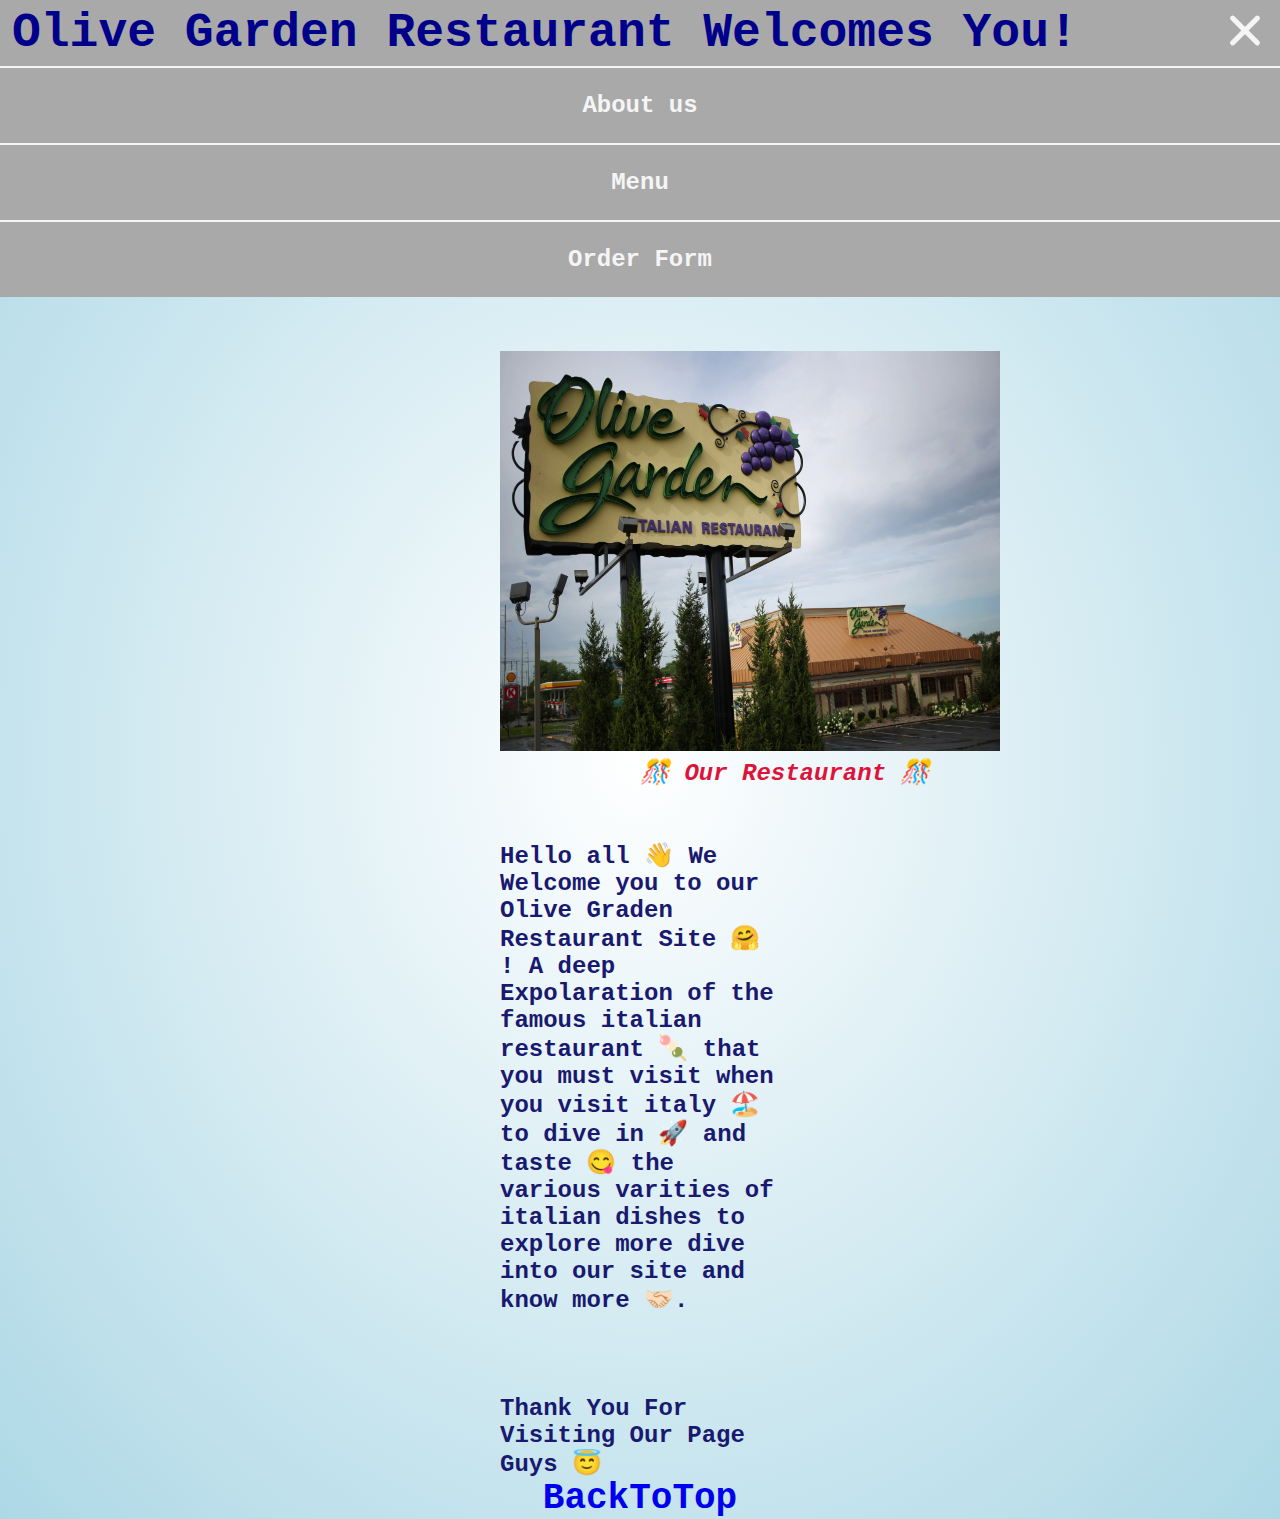
<file: HTML/index.html>
<!DOCTYPE html>
<html lang="en">
<head>
    <meta charset="UTF-8">
    <meta name="viewport" content="width=device-width, initial-scale=1.0">
    <title>Restaurant Website</title>
    <link rel="stylesheet" href="/css/style.css">
    <link rel="icon" href="/images/icon.png.png" type="image/X-icon">
</head>
<body>
    <header>
        <section class="header">
            <h1>Olive Garden Restaurant Welcomes You!</h1>
            <button class="menu-button">
                <div class="menu-icon">

                </div>
            </button>
        </section>
        <nav>
            <ul>
                <li><a href="about.html">About us</a></li>
                <li><a href="menu.html">Menu</a></li>
                <li><a href="contact.html">Order Form</a></li>
            </ul>
        </nav>
    </header>
    <br><br>
    <main>
        <figure>
            <img src="/images/olive.jpg" alt="olivegarden" width="500px" height="400vh" loading="lazy">
            <figcaption>🎊 Our Restaurant 🎊</figcaption>
            <br><br>
            <p>
                Hello all 👋 We Welcome you to our Olive Graden Restaurant Site 🤗 ! 
                A deep Expolaration of the famous italian restaurant 🍡 that you must visit
                when you visit italy 🏖️ to dive in 🚀 and taste 😋 the various varities of italian dishes
                to explore more dive into our site and know more 🤝🏻.
            </p>
            <br><br><br>
            <p>Thank You For Visiting Our Page Guys 😇</p>
        </figure>
    </main>
    <footer>
        <a href="#">BackToTop</a>
    </footer>
</body>
</html>
</file>
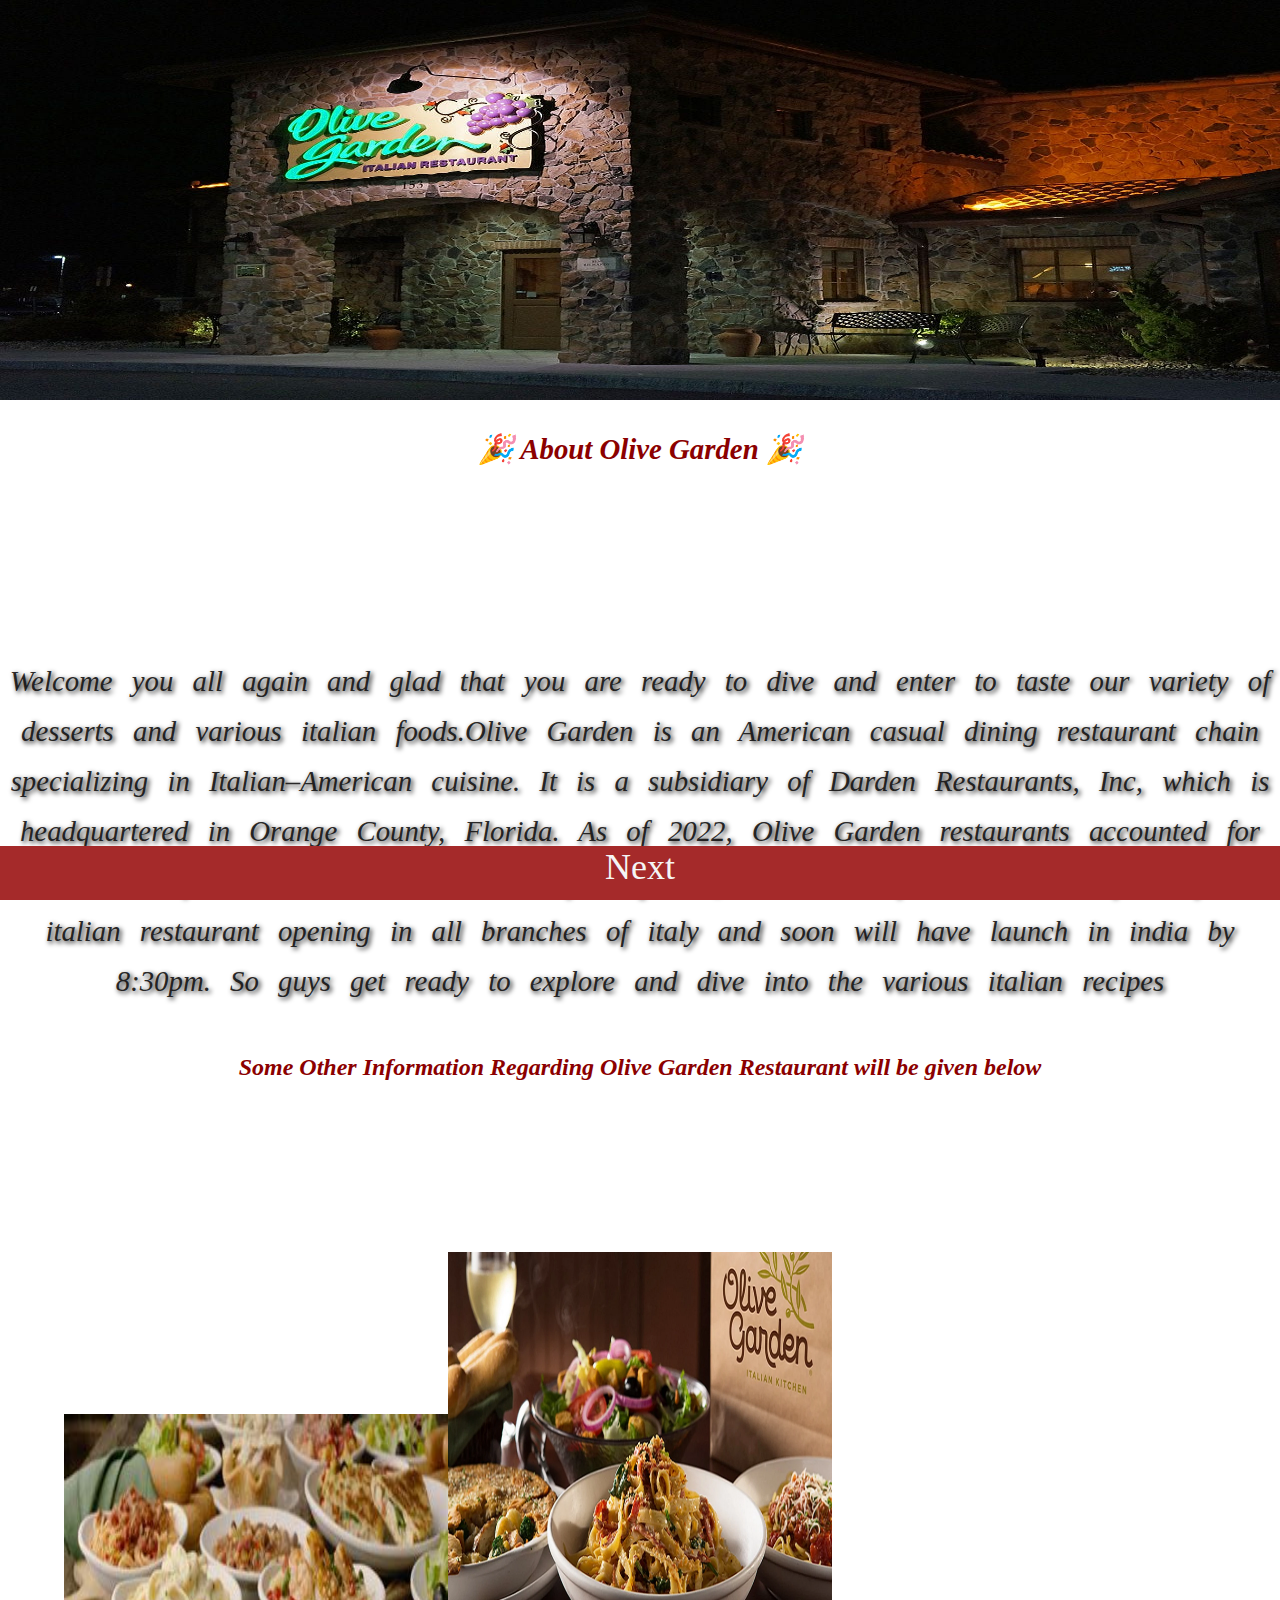
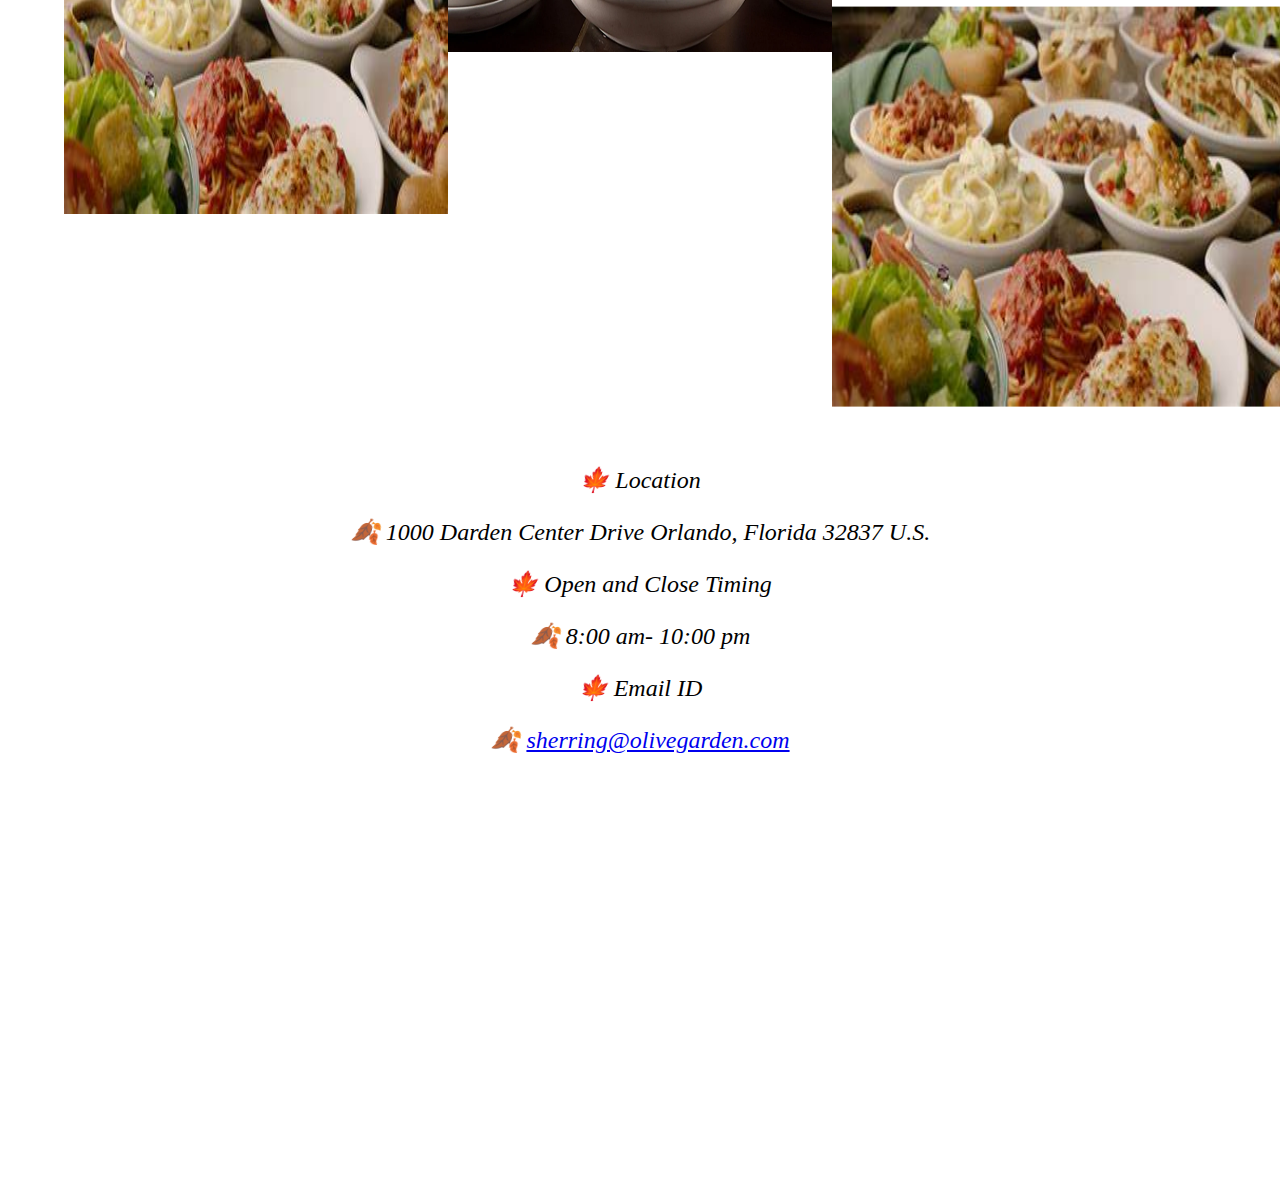
<file: HTML/about.html>
<!DOCTYPE html>
<html lang="en">
<head>
    <meta charset="UTF-8">
    <meta name="viewport" content="width=device-width, initial-scale=1.0">
    <title>About us</title>
    <link rel="stylesheet" href="/css/main.css">
    <link rel="icon" href="/images/group_152489.png" type="image/X-icon">
</head>
<body>
    <header>
        <figure class="fig">
            <img src="/images/about.jpg" alt="about" width="100%" height="400vh" loading="lazy">
        </figure>
    </header>
    <main>
        <article>
            <dl class="demo">🎉   About Olive Garden   🎉
            </dl>
            <p>Welcome you all again and glad that you are ready to dive and enter to taste our variety of desserts and various italian foods.Olive Garden is an American casual dining restaurant chain specializing in Italian–American cuisine. It is a subsidiary of Darden Restaurants, Inc, which is headquartered in Orange County, Florida. As of 2022, Olive Garden restaurants accounted for $4.5 billion of the $9.63 billion revenue of its parent, Darden.As of now its one of the famous italian restaurant opening in all branches of italy and soon will have launch in india by <time datetime="20:30">8:30pm.</time>
            So guys get ready to explore and dive into the various italian recipes</p>
            &nbsp;&nbsp;&nbsp;&nbsp;&nbsp;&nbsp;&nbsp;&nbsp; &nbsp;&nbsp;&nbsp;&nbsp;&nbsp;&nbsp;&nbsp;&nbsp; &nbsp;&nbsp;&nbsp;&nbsp;&nbsp;&nbsp;&nbsp;&nbsp; &nbsp;&nbsp;&nbsp;&nbsp;&nbsp;&nbsp;&nbsp;&nbsp; &nbsp;&nbsp;&nbsp;&nbsp;&nbsp;&nbsp;&nbsp;&nbsp; &nbsp;&nbsp;&nbsp;&nbsp;&nbsp;&nbsp;&nbsp;&nbsp; &nbsp;&nbsp;&nbsp;&nbsp;&nbsp;&nbsp;&nbsp;&nbsp;
            <dl class="hello">Some Other Information Regarding Olive Garden Restaurant will be given below</dl>
            <div class="right side">
                <figure>
                    <img src="/images/olive2.jpg" alt="pic" width="100%" height="400vh" loading="lazy">

                </figure>
            </div>
            <div class="back left">
                <figure>
                    <img src="/images/meal.jpg" alt="food" width="100%" height="400vh" loading="lazy">
                </figure>
            </div>
            <div class="gog left">
                <figure>
                    <img src="/images/meal.jpg" alt="food" width="500px" height="400vh" loading="lazy">
                </figure>
            </div>
            <dl>
                <dt>🍁  Location</dt>
                <dd>🍂  1000 Darden Center Drive
                    Orlando, Florida 32837
                    U.S.</dd>
                <dt>🍁  Open and Close Timing</dt>
                <dd>🍂  <time datetime="08:00">8:00 am</time>- <time datetime="22:00">10:00 pm</time></dd>
                <dt>🍁  Email ID</dt>
                <dd>🍂  <a href="Sherring@olivegarden.com">sherring@olivegarden.com</a>
                </dd>
            </dl>
        </article>
    </main>

    <footer>
        <a href="menu.html">Next</a>
    </footer>
</body>
</html>
</file>
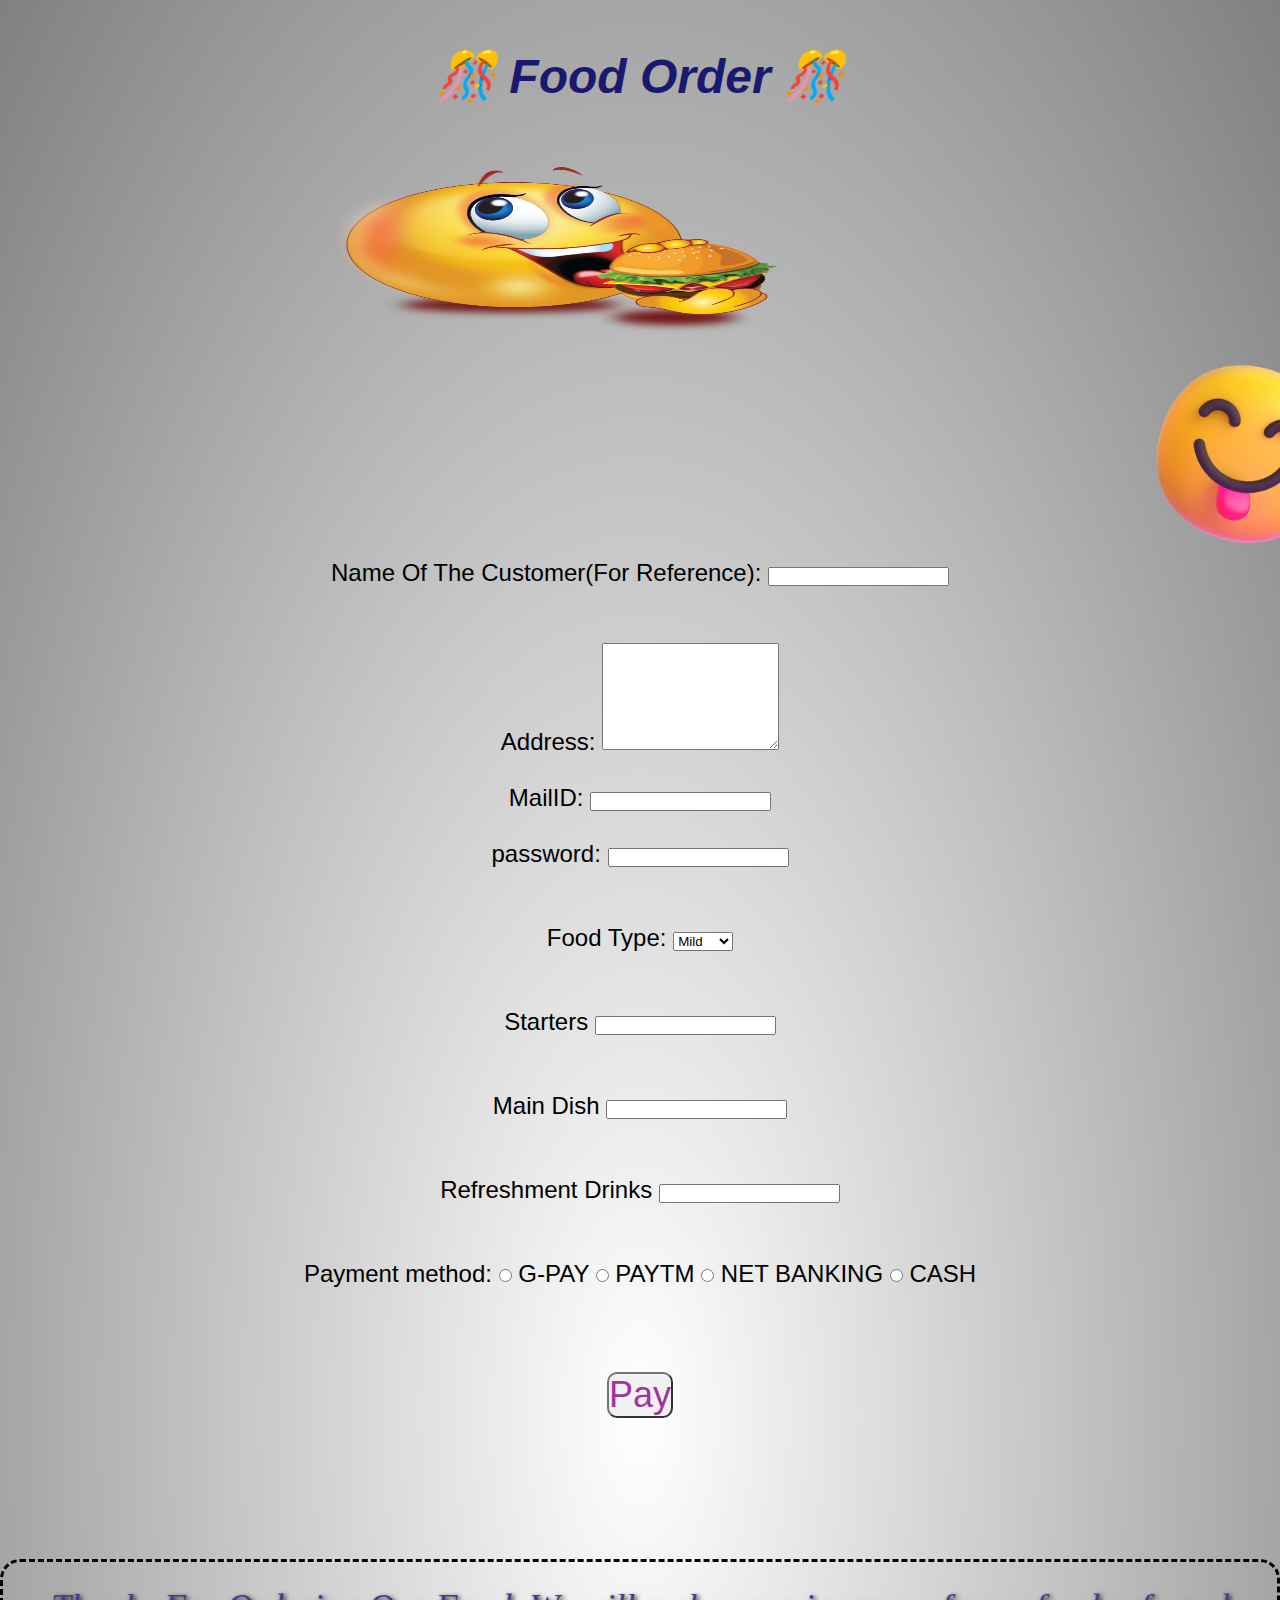
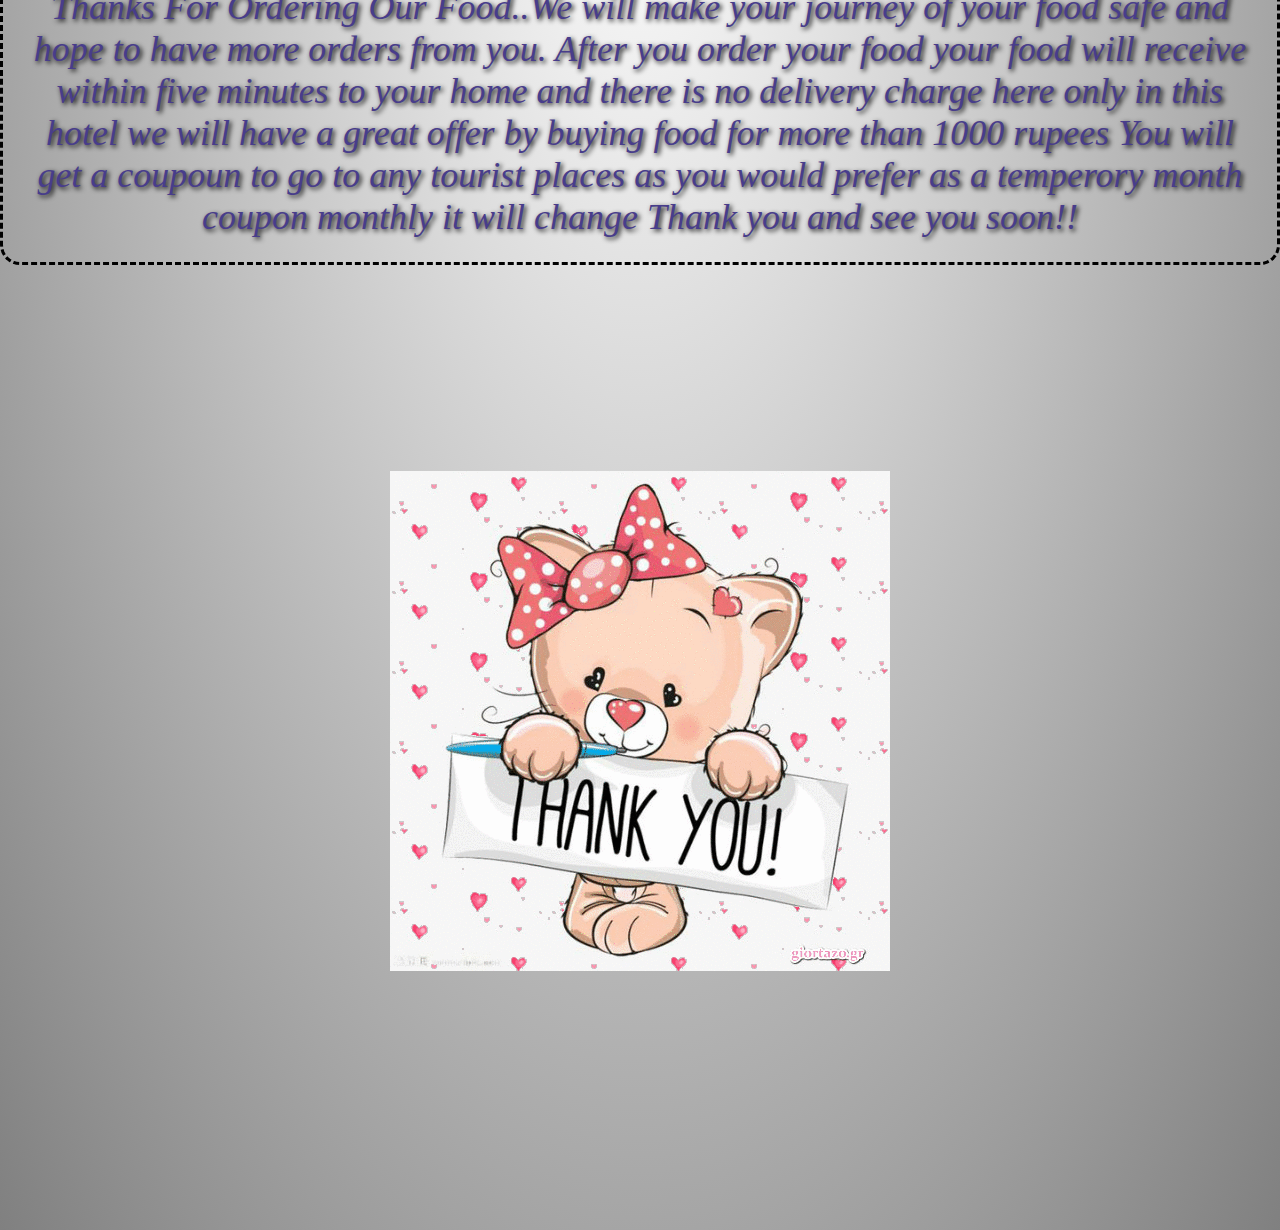
<file: HTML/contact.html>
<!DOCTYPE html>
<html lang="en">
<head>
    <meta charset="UTF-8">
    <meta name="viewport" content="width=device-width, initial-scale=1.0">
    <title>Contact Form</title>
    <link rel="stylesheet" href="/css/contact.css">
    <link rel="icon" href="/images/icons8-create-order-30.png" type="image/X-icon">
</head>
<body>
    <header>
        <h1>🎊 Food Order 🎊</h1>
    </header>
    <main>
        <form action="https:://httpbin.org/get" method="get" class="input">
            <img src="/images/burger.jpg" alt="burger" width="500px" height="200vh" loading="lazy">
            <figure class="file">
                <img src="/images/emoji3.jpg" alt="emoji" width="200px" height="200vh" loading="lazy">
            </figure>
            <!--<p>
                <label for="Phone">PhoneNo Of The Customer:</label>
                <input type="text" id="Phone" name="Phone" required>
            </p>  --> 
            <p>
                <label for="Name">Name Of The Customer(For Reference):</label>
                <input type="text" id="Name" name="Name" required>
            </p>    
            <br><br>
            <p>
                <label for="add">Address:</label>
                <textarea name="add" id="add"  col="2" rows="7"></textarea>
            </p>
            <br>
            <p>
                <label for="mail">MailID:</label>
                <input type="email" id="mail" name="mail" required>
            </p> 
            <br> 
            <p>
                <label for="pass">password:</label>
                <input type="password" id="pass" name="pass" required>
            </p> 
            <br><br>
            <p>
                <label for="type">Food Type:</label>
                <select name="type" id="type">
                    <option value="Mild">Mild</option>
                    <option value="Sweet">Sweet</option>
                    <option value="Spicy">Spicy</option>
                </select>
            </p>
            <br><br>
            <p>
                <label for="food">Starters</label>
                <input type="text" name="food" id="food" list="food-list">
                <datalist id="food-list">
                    <optgroup label="Starters">
                        <option value=" Chicken Soup">Chicken soup</option>
                        <option value="Schezwan  Soup">Schezwan soup</option>
                        <option value="Burrata bruschetta">Burrata bruschetta</option>
                        <option value="Burrata al tartufo">Burrata al tartufo</option>
                        <option value="Italian scotch olives">Italian scotch olives </option>
                        <option value="Sicilian salad">Sicilian salad</option>
                        <option value="Grilled vegetable antipasti">Grilled vegetable antipasti</option>
                        <option value="Italian flatbread with pear, walnut and gorgonzola">Italian flatbread with pear, walnut and gorgonzola</option>
                        <option value="Broad bean and mint panzanella with burrata">Broad bean and mint panzanella with burrata
                        </option>
                    <optgroup>


                </datalist>
            </p>
            <br><br>
            <p>
                <label for="food">Main Dish</label>
                <input type="text" name="food" id="food" list="main-list">
                <datalist id="main-list">
                    <optgroup label="Starters">
                        <option value=" Chicken Soup">Chicken soup</option>
                        <option value="Schezwan  Soup">Schezwan soup</option>
                        <option value="Burrata bruschetta">Burrata bruschetta</option>
                        <option value="Burrata al tartufo">Burrata al tartufo</option>
                        <option value="Italian scotch olives">Italian scotch olives </option>
                        <option value="Sicilian salad">Sicilian salad</option>
                        <option value="Grilled vegetable antipasti">Grilled vegetable antipasti</option>
                        <option value="Italian flatbread with pear, walnut and gorgonzola">Italian flatbread with pear, walnut and gorgonzola</option>
                        <option value="Broad bean and mint panzanella with burrata">Broad bean and mint panzanella with burrata
                        </option>
                    <optgroup>


                </datalist>
            </p>
            <br><br>
            <p>
                <label for="food">Refreshment Drinks</label>
                <input type="text" name="food" id="food" list="refresh-list">
                <datalist id="refresh-list">
                    <optgroup>
                        <option value="Aperitivo">Aperitivo</option>
                        <option value="Negroni">Negroni</option>
                        <option value=" Campari"> Campari</option>
                        <option value="Americano">Americano</option>
                        <option value=" Spritz"> Spritz</option>
                        <option value="Bellini">Bellini</option>
                    </optgroup>

                </datalist>

            </p>
            <br><br>
            <p>
                <label for="payment">Payment method:</label>
                <input type="radio" id="payment" name="payment" value="G-PAY">
                <label for="G-PAY">G-PAY</label>
                <input type="radio" id="payment" name="payment" value="PAYTM">
                <label for="PAYTM">PAYTM</label>
                <input type="radio" id="payment" name="payment" value="NET BANKING">
                <label for="NET BANKING">NET BANKING</label>
                <input type="radio" id="payment" name="payment" value="CASH">
                <label for="CASH">CASH</label>
            </p>
            <br><br>
            <br>
            <p>
                <button type="submit" formaction="https://httpbin.org/post" formmethod="post">Pay</button>
            </p>






        </form>
        <p class="last">
            Thanks For Ordering Our Food..We will make your journey of your food safe  and hope to have more orders from
            you. After you order your food your food will receive within five minutes to your home and there is no delivery charge here 
            only in this hotel we will have a great offer by buying food for more than 1000 rupees You will get a coupoun to go to any tourist
            places as you would prefer as a temperory month coupon monthly it will change

            Thank you and see you soon!!
        </p>
    </main>
    <footer>
        <figure>
            <img src="/images/thanksend.jpg" alt="thanks" width="500px" height="500px" loading="lazy" style="scroll-behavior: smooth;">
        </figure>
    </footer>
    
</body>
</html>
</file>
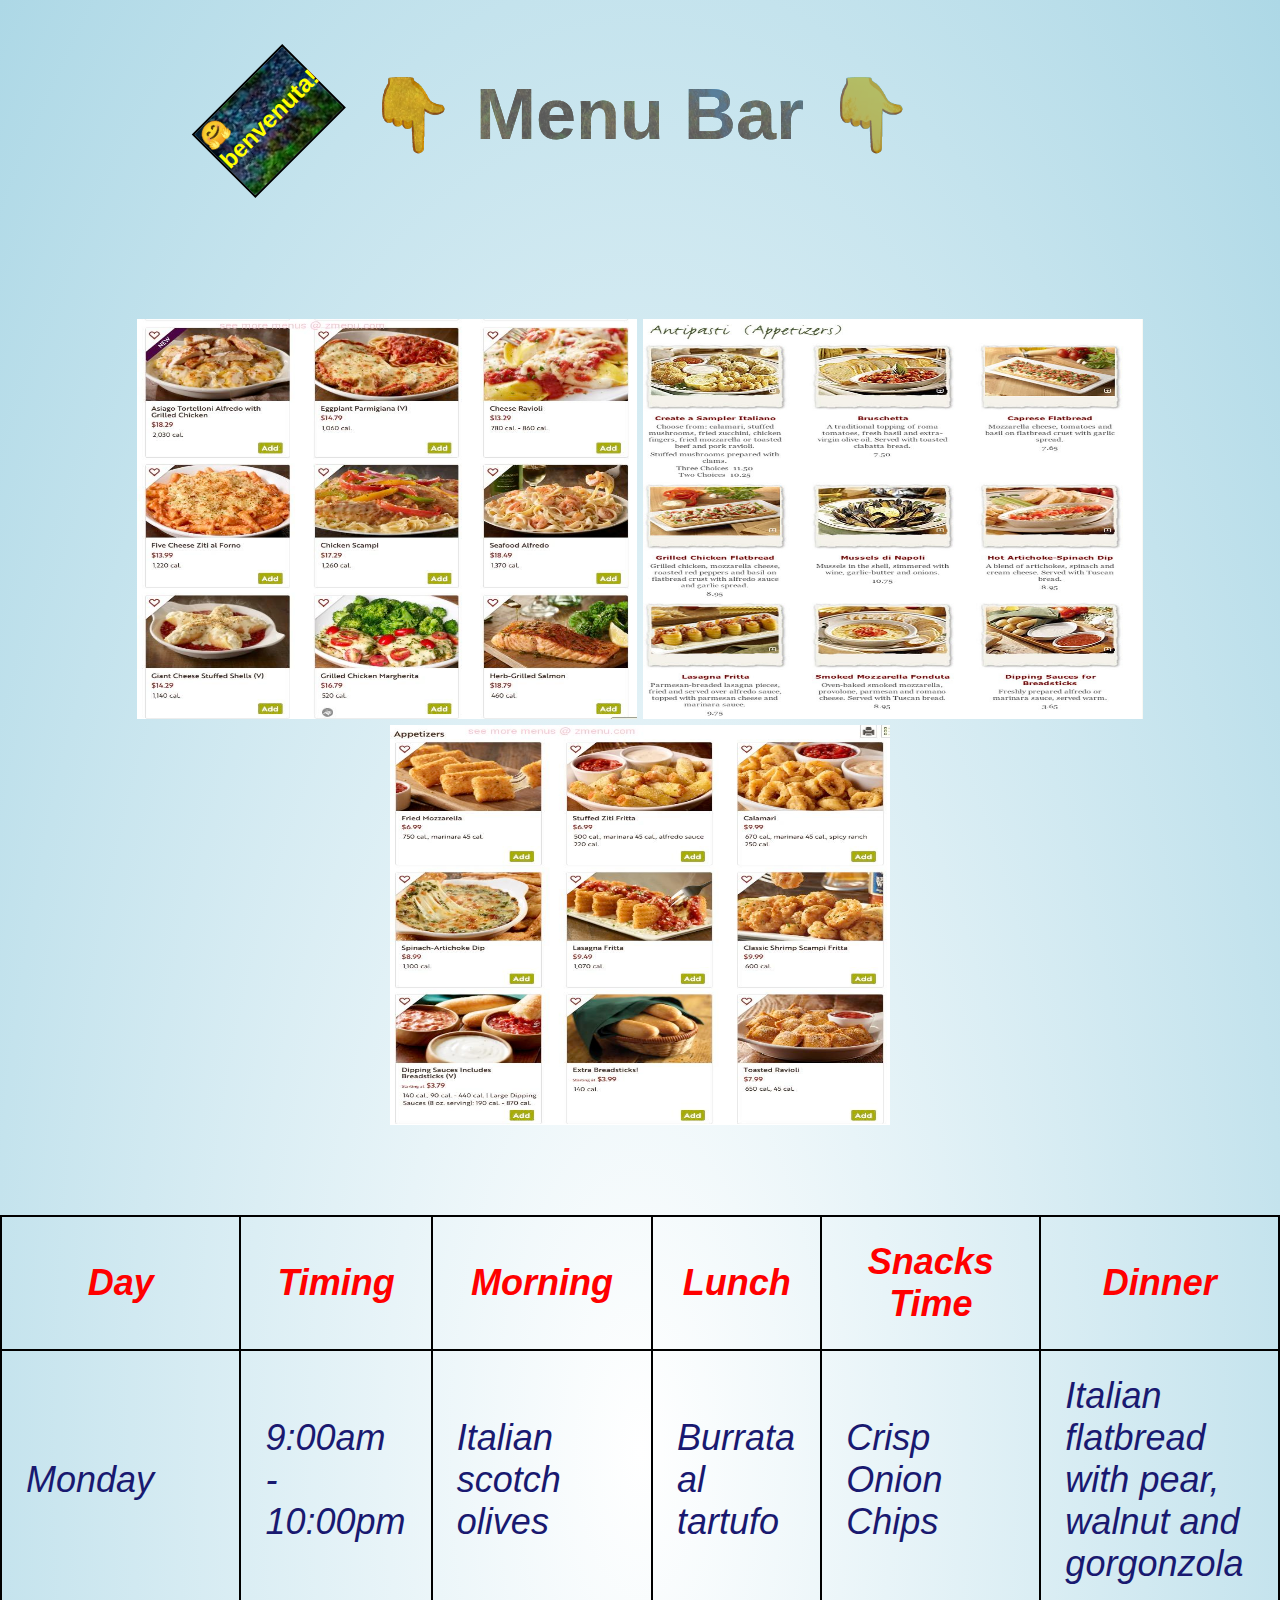
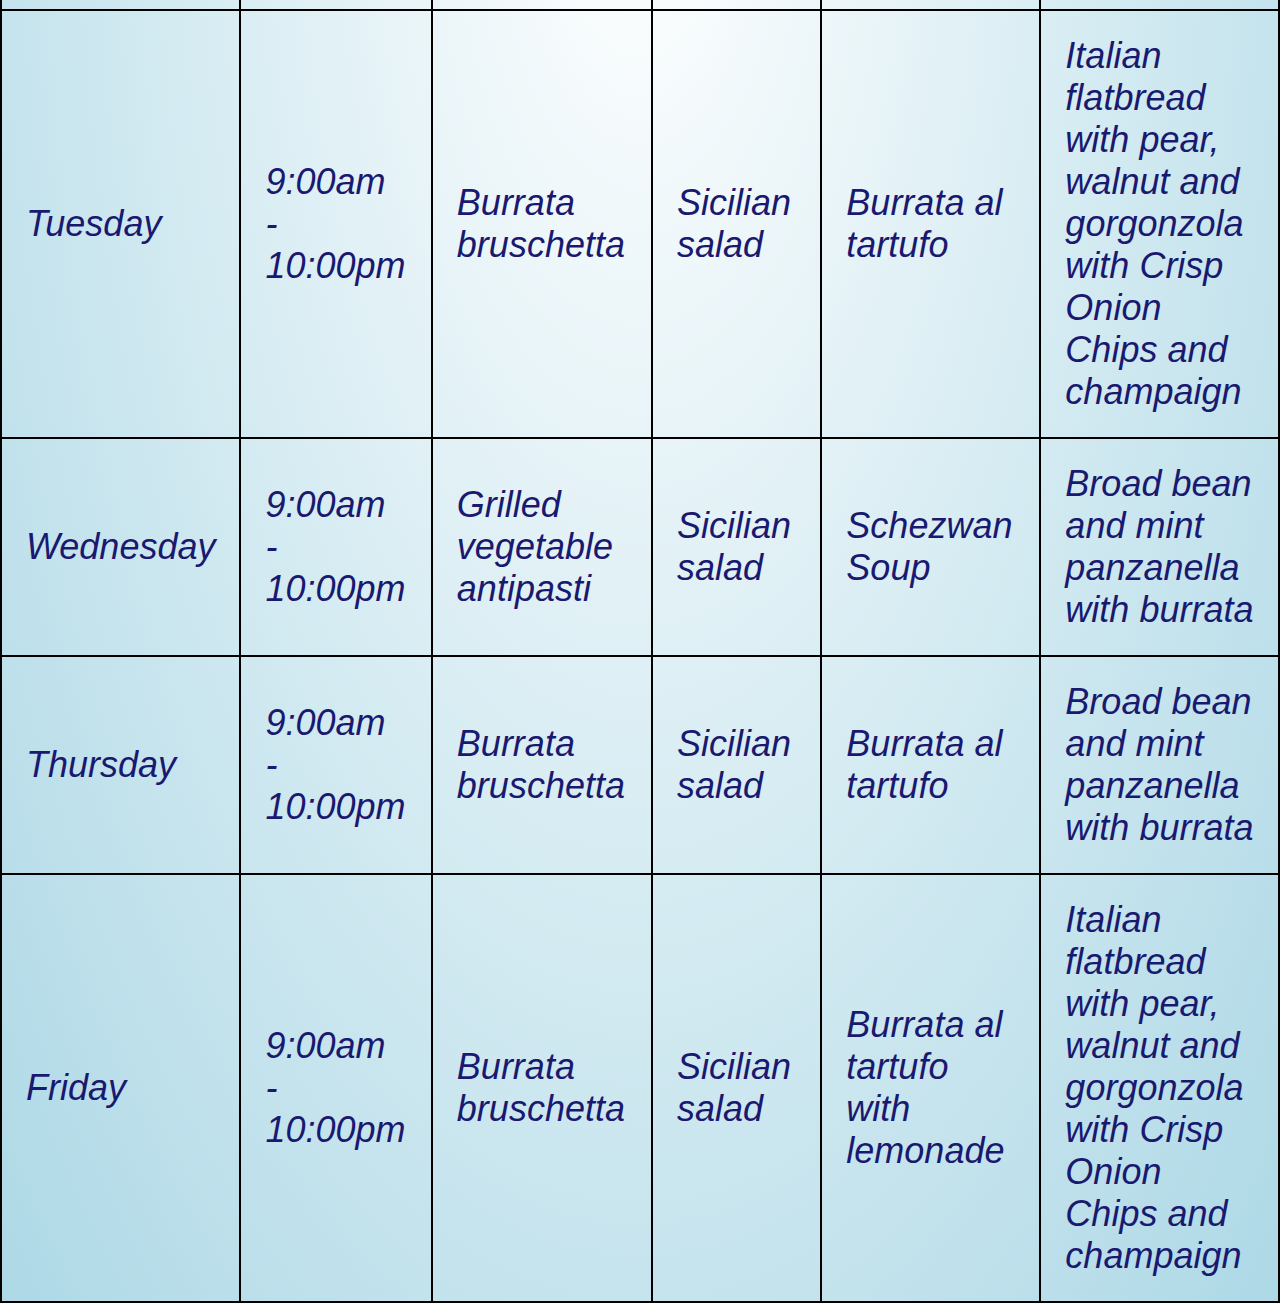
<file: HTML/menu.html>
<!DOCTYPE html>
<html lang="en">
<head>
    <meta charset="UTF-8">
    <meta name="viewport" content="width=device-width, initial-scale=1.0">
    <title>Menu Bar</title>
    <link rel="stylesheet" href="/css/menu.css">
    <link rel="icon" href="/images/icons8-menu-64.png" type="image/X-icon">
</head>
<body>
    <header>
        <h1>👇  Menu Bar  👇</h1>
        <div class="side left">🤗 benvenuta! </div>
    </header>
    <main>
    <figure class="rise">
        <img src="/images/olivemenu.jpg" alt="olive" width="500px" height="400vh" loading="lazy">
        <img src="/images/dessert.jpg" alt="olive" width="500px" height="400vh" loading="lazy">
        <img src="/images/snack.jpg" alt="olive" width="500px" height="400vh" loading="lazy">

    </figure>
    <br><br><br>

    <table>
            <thead>
                <th>Day</th>
                <th>Timing</th>
                <th>Morning</th>
                <th>Lunch</th>
                <th>Snacks Time</th>
                <th>Dinner</th>
            </thead>
            <tbody>
                <tr>
                    <td>Monday</td>
                    <td>9:00am - 10:00pm</td>
                    <td>Italian scotch olives </td>
                    <td>Burrata al tartufo</td>
                    <td>Crisp Onion Chips</td>
                    <td>Italian flatbread with pear, walnut and gorgonzola</td>
                </tr>
                <tr>
                    <td>Tuesday</td>
                    <td>9:00am - 10:00pm</td>
                    <td>Burrata bruschetta </td>
                    <td>Sicilian salad</td>
                    <td>Burrata al tartufo</td>
                    <td>Italian flatbread with pear, walnut and gorgonzola with Crisp Onion Chips and champaign</td>
                </tr>
                <tr>
                    <td>Wednesday</td>
                    <td>9:00am - 10:00pm</td>
                    <td>Grilled vegetable antipasti</td>
                    <td>Sicilian salad</td>
                    <td>Schezwan  Soup</td>
                    <td>Broad bean and mint panzanella with burrata</td>
                </tr>
                <tr>
                    <td>Thursday</td>
                    <td>9:00am - 10:00pm</td>
                    <td>Burrata bruschetta </td>
                    <td>Sicilian salad</td>
                    <td>Burrata al tartufo</td>
                    <td>Broad bean and mint panzanella with burrata</td>
                </tr>
                <tr>
                    <td>Friday</td>
                    <td>9:00am - 10:00pm</td>
                    <td>Burrata bruschetta </td>
                    <td>Sicilian salad</td>
                    <td>Burrata al tartufo with lemonade</td>
                    <td>Italian flatbread with pear, walnut and gorgonzola with Crisp Onion Chips and champaign</td>
                </tr>
            </tbody>
    </table>

    </main>
</body>
</html>
</file>
<file: css/style.css>
*{
    margin: 0;
    padding: 0;
    box-sizing: border-box;
}
:root{
    --HEADER-BG-COLOR:darkgray;
    --HEADER-COLOR:whitesmoke;
}
html{
    font-size: 1.5rem;
    font-family: 'Courier New', Courier, monospace;
    scroll-behavior: smooth;
}

body{
    min-height: 100vh;
    display: flex;
    flex-flow: column nowrap;
    background-image:radial-gradient(white,lightblue);
}
h1{
    color:darkblue;
    background-color: darkgray;
    width: 100%;
}
header{
    background-color: var(--HEADER-BG-COLOR);
    --HEADER-TITLE-COLOR:midnightblue;
}

.header{
    padding: 0.25rem 0.5rem;
    display: flex;
    flex-flow: row nowrap;
    justify-content: space-between;
}

.menu-button{
    background-color: transparent;
    border: none;
    width: 48px;
    height: 48px;
    display: flex;
    justify-content: center;
    align-items: center;
    position: relative;
}

.menu-icon,
.menu-icon::before,
.menu-icon::after{
    background-color: var(--HEADER-COLOR);
    width: 40px;
    height: 5px;
    border-radius: 5px;
    position: absolute;
    transition: all 0.3s;
}


.menu-icon::before,
.menu-icon::after{
    content: " ";
}

.menu-icon::before{
    transform: translate(-20px,-12px);
}
.menu-icon::after{
    transform: translate(-20px,12px);
}
:is(header:hover,header:focus) 
.menu-icon{
    background-color: transparent;
}
:is(header:hover,header:focus) 
.menu-icon::before{
    transform: translateX(-20px) rotate(-45deg);
}
:is(header:hover,header:focus) 
.menu-icon::after{
    transform: translateX(-20px) rotate(45deg);
}
:is(header:hover,header:focus) 
nav{
    display: block;
}
nav{
    background-color: var(--HEADER-BG-COLOR);
    display: none;
    transform-origin: top center;
    animation: 5s Showmenu 0.2s forwards normal ease-in-out;
}
@keyframes Showmenu{
    0%{
        transform: scaleY(0);
    }
    80%{
        transform: scaleY(1.2);
    }
    100%{
        transform: scaleY(1);
    }
}

nav ul{
    list-style: none;
    display: flex;
    flex-flow: column nowrap;
}

nav li{
    padding: 1rem;
    border-top: 2px solid var(--HEADER-COLOR);
}
nav a{
    display: block;
    text-align: center;
    width: 80%;
    margin: auto;
}

nav a:any-link{
    color: var(--HEADER-COLOR);
    font-weight: bold;
    text-decoration: none;
    filter: brightness(180deg);
}

nav a:hover,a:focus{
    transform: scale(1.2);
    transition: all 0.3s;
}
figure{
    animation: 5s Drag 0.5s normal forwards ease-in-out;
    margin-left: 500px;
}
figcaption{
    animation: 5s drag 0.5s normal forwards ease-in-out;
    margin-left:140px;
    font-style: italic;
    font-weight: bolder;
    color: crimson;

}
p{
    display: grid;
    place-content: center;
    margin-right: 500px;
    font-weight: bolder;
    color: midnightblue;
}

@keyframes Drag{
    0%{
        transform: scaleY(0);
    }
    50%{
        transform:scaleX(1.2) ScaleY(1.2) translateX(50%);
    }
    100%{
        transform: scaleY(1);
    }
}
@keyframes drag{
    0%{
        transform: scaleY(0);
    }
    50%{
        transform:scaleX(1.2) ScaleY(1.2) translateX(50%);
    }
    100%{
        transform: scaleY(1);
    }
}
footer{
    text-align: center;
    color: blue;

}
footer a{
    font-size: 1.5rem;
    font-weight: bold;
    text-decoration: none;
}
footer a:hover{
    text-decoration: underline;
    color: red;
    
}
footer a:active{
    color: blue;
}
footer a:visited{
    color: purple;
}
</file>
<file: css/main.css>
*{
    margin: 0;
    padding: 0;
    box-sizing: border-box;
}

html{
    font-size: 1.5rem;
    font-family:Georgia, 'Times New Roman', Times, serif;
}
body{
    min-height: 100vh;
    max-width: 100%;
    display: flex;
    flex-flow: column nowrap;
}

:root{
    --HEADER-COLOR:whitesmoke;
    --BG-COLOR:black;
    --HEADER-TITLE:darkred;
}

.fig{
    text-align: center;
    animation: 2s showd 1s forwards normal ease-in-out;
}
@keyframes showd{
    0%{
        transform: scaleY(0);
    }
    80%{
        transform: scaleY(1.2);
    }
    100%{
        transform: scaleY(1);
    }
}


.demo{
    text-align: center;
    padding: 1rem;
    margin: 3.5rem;
    font-style: italic;
    font-weight: bolder;
    color: var(--HEADER-TITLE);
    font-size: 1.2rem;
}

.hello{
    text-align: center;
    margin: 3em;
    font-style: italic;
    font-weight: bolder;
    color: var(--HEADER-TITLE);
    display: flex;
    flex-flow: column nowrap;
    justify-content: center;

}
 
p{
    text-align: center;
    word-spacing: 0.5rem;
    line-height: 50px;
    font-style: italic;
    font-size: 1.2rem;
    color:hsla(0, 3%, 6%, 0.9);
    text-shadow: 2px 2px 5px var(--BG-COLOR);
}

dl{
    text-align: center;
    padding: 1rem;
    font-style: italic;
    cursor: pointer;
    transform: translateY(-100%);
}
dl:hover{
    filter: brightness(180deg);
}
dt{
    padding: 1rem;
}
div{
    margin-inline: auto;
}
.back{
    background-color: var(--BG-COLOR);
    color: var(--HEADER-COLOR);
    width: 30%;
    height: 40vh;
    transform: translateY(-55%) translateX(-100%);
    animation: 3s hello 5s forwards normal ease-in-out;
    transform-origin: top center;
}
@keyframes hello{
    0%{
        transform: scaleY(0) ;
    }
    50%{
        transform: scaleX(1.2);
    }
    100%{
        transform: scaleY(1) translateX(-100%) translateX(20%) translateY(-10%);
    }
}
.right{
    background-color: var(--BG-COLOR);
    color: var(--HEADER-COLOR);
    width: 30%;
    height: 40vh;
    animation: 3s demo 5s forwards normal ease-in-out;
    transform-origin: top center;
}
@keyframes demo{
    0%{
        transform: scaleY(0) ;
    }
    50%{
        transform: scaleX(1.2);
    }
    100%{
        transform: scaleY(1) translateX(20%) ;
    }
}
.gog{
    transform:translateX(65%) translateY(-90%);
    animation: 3s google 5s forwards normal ease-in-out;
    transform-origin: top center;

}
@keyframes google{
    0%{
        transform: scaleY(0) ;
    }
    50%{
        transform: scaleX(1.2);
    }
    100%{
        transform: scaleY(1) translateX(70%) translateY(-70%) translateX(-5%);
    }
}
footer{
    background-color: brown;
    text-align: center;
    font-size: 1.5rem;
    width: 100%;
    height: 6vh;
    position: sticky;
    bottom: 0%;
}
footer a{
    text-decoration: none;
    color: var(--HEADER-COLOR);
}
footer a:hover{
    text-decoration: underline;
}
</file>
<file: css/contact.css>
*{
    margin: 0;
    padding: 0;
    box-sizing: border-box;
}
html{
    font-size: 1.5rem;
    font-family:Arial, Helvetica, sans-serif;
}

body{
    min-height: 100vh;
    display: flex;
    flex-flow: column nowrap;
    background-image: radial-gradient(white,gray);
}
header{
    text-align: center;
    margin: 2em auto;
    font-style: italic;
    color: midnightblue;
}

form {
    text-align: center;
    display: grid;
    place-content: center;
    transform-origin: top center;
    margin-bottom: 600px;
    animation: 2s Delay 0.5s normal forwards ease-in-out;
}
.input{
    margin-bottom:600px;

}
.file{
    transform: translateX(90%);
}

button{
    font-size: 1.5rem;
    border-radius: 2px solid black;
    color: darkmagenta;
    opacity: 0.8;
    cursor: pointer;
    border-radius: 10px;
}

@keyframes Delay{
    0%{
        transform:scaleY(0);
    }
    80%{
        transform: scaleY(1.2);
    }
    100%{
        transform: scaleY(1);
    }
}

.last{
    font-size: 1.5rem;
    padding: 1rem;
    color:darkslateblue;
    font-style: italic;
    text-align: center;
    transform: translateY(-150%);
    border: 3px dashed black;
    text-shadow: 2px 2px 5px black;
    border-radius: 20px;
    font-family: 'Times New Roman', Times, serif;


}
footer{
    text-align: center;
    transform: translateY(-50%);
}
</file>
<file: css/menu.css>
*{
    margin: 0;
    padding: 0;
    box-sizing: border-box;
}

html{
    font-size: 1.5rem;
    font-family:Verdana, Geneva, Tahoma, sans-serif;
    background-image:radial-gradient(white,lightblue);
}
:root{
    --DARK:#374151;
    --LIGHT:#EEE;
    --PINK:#EC4899;
    --GREY:#6B7280;
    --DARKEST:#1F2937;
    --PURPLE:#8B5Cf6;
    --BLUE:blue
}
header h1{
    color:hsla(0, 0%, 49%, 0.7);
    text-align: center;
    padding: 1em ;
    font-size: 3rem;
    font-weight: 800px;
    background-image: url(../images/scenery.jpg);
    background-position: bottom;
    background-size: 100%;
    -webkit-background-clip:text;
}
figure{
    text-align: center;
    scroll-behavior: smooth;
    cursor: pointer;

}
.side{
    color:yellow;
    font-weight: bolder;
    border: 2px solid black;
    width: 10%;
    height: 10vh;
    background-image: url(../images/scenery.jpg);
    background-position: bottom right;
    text-align: bottom;
    transform: translateX(160%) translateY(-170%) rotate(-45deg) ;
    animation: 4s showmenu 0.5s normal ease-in-out forwards;

}

@keyframes showmenu{
    0%{
        transform: scaleY(0) translateX(160%) translateY(-170%) rotate(-45deg);
    }
    80%{
        transform: scaleY(1.2);
    }
    100%{
        transform: scaleY(1) translateX(160%) translateY(-170%) rotate(-45deg);
    }
}
table,th,tr,td,caption{
    border: 2px solid black;
    border-collapse: collapse;
    padding: 1rem;
    font-family: 'Gill Sans', 'Gill Sans MT', Calibri, 'Trebuchet MS', sans-serif;
    font-size: 1.5rem;
    font-style: italic;
    animation: 2s Slide 6.5s normal forwards ease-in-out;
}
@keyframes Slide{
    0%{
        transform: scaleY(0);
    }
    50%{
        transform:scaleY(1.2);
    }
    100%{
        transform: scaleY(1);
    }
}
th{
    color: red;
}
td{
    color: midnightblue;
}
</file>
